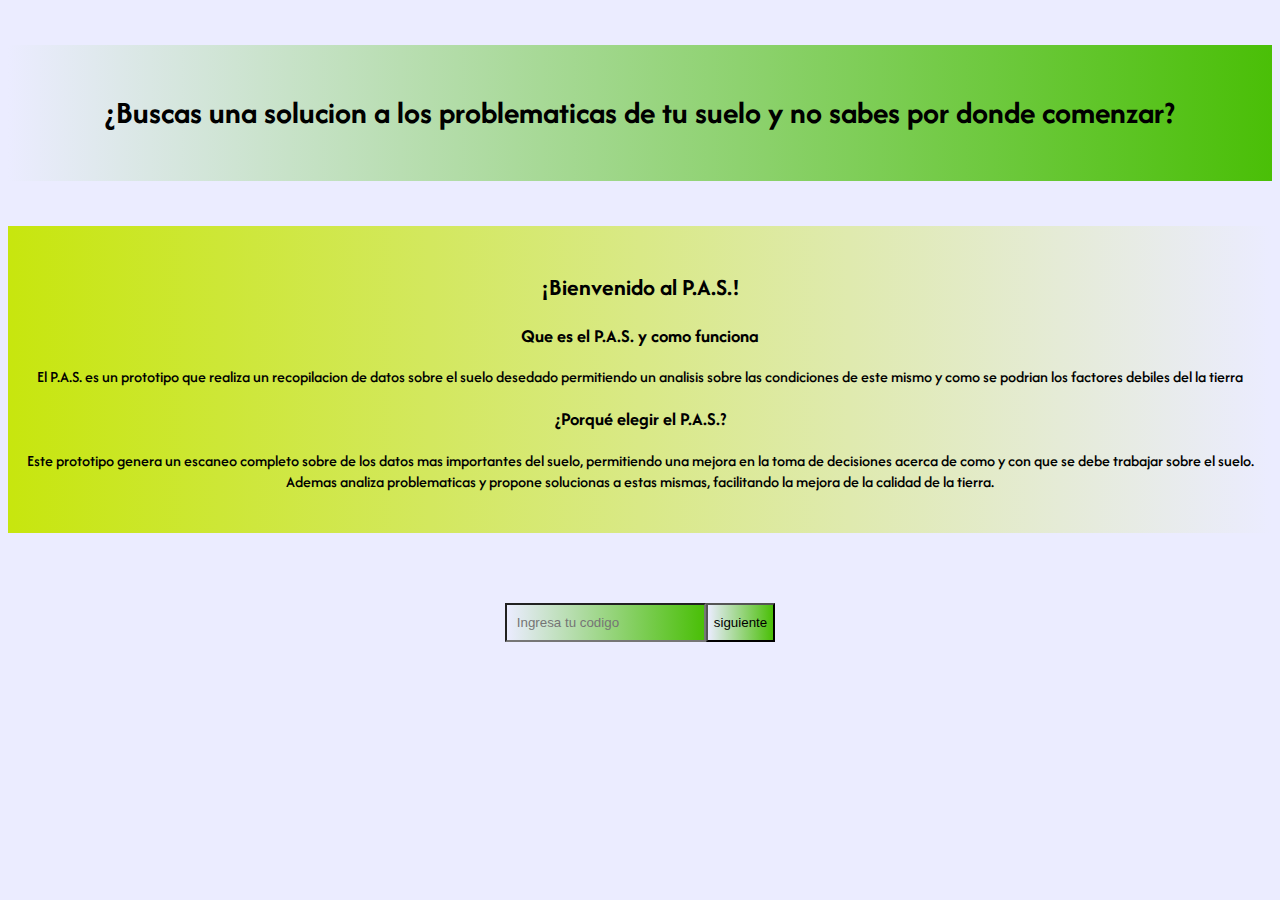
<file: index.html>
<!DOCTYPE html>
<html lang="es">

<head>
    <meta charset="UTF-8">
    <meta name="viewport" content="width=device-width, initial-scale=1.0">
    <title>P.A.S.</title>
    <link rel="stylesheet" href="style.css">
    <link rel="preconnect" href="https://fonts.googleapis.com">
    <link rel="preconnect" href="https://fonts.gstatic.com" crossorigin>
    <link href="https://fonts.googleapis.com/css2?family=Afacad+Flux:wght@500..1000&display=swap" rel="stylesheet">
</head>

<body>
    <div>
        <h1>¿Buscas una solucion a los problematicas de tu suelo y no sabes por donde comenzar?</h1>
    </div>
    <div class="contenido">
        <h2>¡Bienvenido al P.A.S.!</h2>
        <h3>Que es el P.A.S. y como funciona</h3>
        <p>
            El P.A.S. es un prototipo que realiza un recopilacion de datos sobre el suelo desedado
            permitiendo un analisis sobre las condiciones de este mismo y como se podrian los
            factores debiles del la tierra
        </p>
        <h3>¿Porqué elegir el P.A.S.?</h3>
        <p>
            Este prototipo genera un escaneo completo sobre de los datos mas importantes del suelo, permitiendo una
            mejora en la toma de decisiones acerca de como y con que se debe trabajar sobre el suelo. Ademas analiza
            problematicas y propone solucionas a estas mismas, facilitando la mejora de la calidad de la tierra.
        </p>
    </div>
    <div class="flex">
        <input type="text" id="userInput" placeholder="Ingresa tu codigo" autocomplete="off" />
        <button id="redirectButton">siguiente</button>
    </div>
    <span id="error" style="display:none;">El código no es válido</span>

    <script>
        document.getElementById("redirectButton").onclick = function () {
            let inputValue = document.getElementById("userInput").value.toUpperCase();

            if (inputValue === 'FF0000') {
                window.location.pathname = "/Elementos/Pagina1.html";
            } else if (inputValue === 'CC3300') {
                window.location.pathname = "/Elementos/Pagina2.html";
            } else if (inputValue === '996600') {
                window.location.pathname = "/Elementos/Pagina3.html";
            } else if (inputValue === '669900') {
                window.location.pathname = "/Elementos/Pagina4.html";
            } else if (inputValue === '33CC00') {
                window.location.pathname = "/Elementos/Pagina5.html";
            } else if (inputValue === '00FF00') {
                window.location.pathname = "/Elementos/Pagina6.html";
            } else {
                document.getElementById("error").style.display = "block";
            }
        };
    </script>
</body>

</html>
</file>
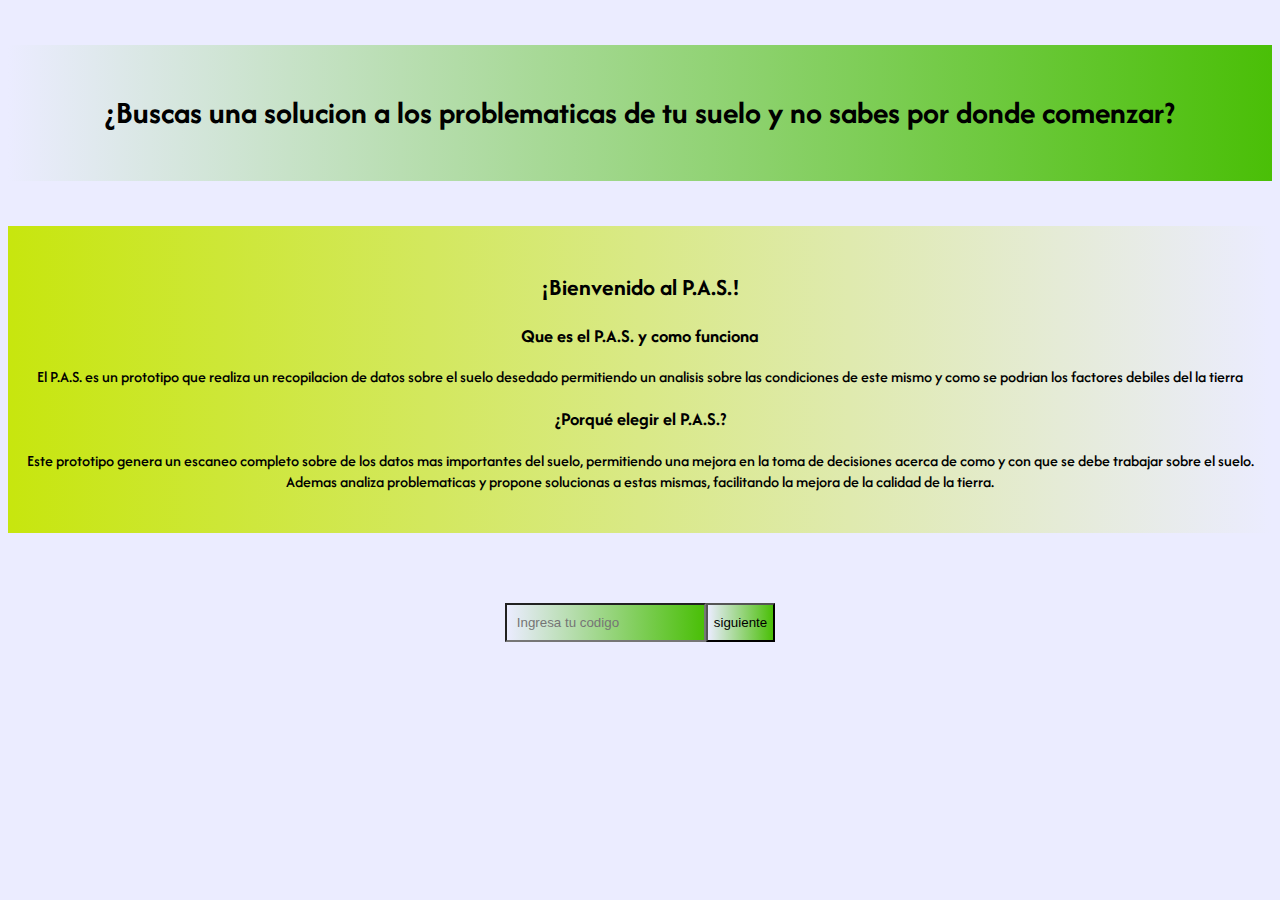
<file: htjv.html>
<!DOCTYPE html>
<html lang="es">

<head>
    <meta charset="UTF-8">
    <meta name="viewport" content="width=device-width, initial-scale=1.0">
    <title>P.A.S.</title>
    <link rel="stylesheet" href="style.css">
    <link rel="preconnect" href="https://fonts.googleapis.com">
    <link rel="preconnect" href="https://fonts.gstatic.com" crossorigin>
    <link href="https://fonts.googleapis.com/css2?family=Afacad+Flux:wght@500..1000&display=swap" rel="stylesheet">
</head>

<body>
    <div>
        <h1>¿Buscas una solucion a los problematicas de tu suelo y no sabes por donde comenzar?</h1>
    </div>
    <div class="contenido">
        <h2>¡Bienvenido al P.A.S.!</h2>
        <h3>Que es el P.A.S. y como funciona</h3>
        <p>
            El P.A.S. es un prototipo que realiza un recopilacion de datos sobre el suelo desedado
            permitiendo un analisis sobre las condiciones de este mismo y como se podrian los
            factores debiles del la tierra
        </p>
        <h3>¿Porqué elegir el P.A.S.?</h3>
        <p>
            Este prototipo genera un escaneo completo sobre de los datos mas importantes del suelo, permitiendo una
            mejora en la toma de decisiones acerca de como y con que se debe trabajar sobre el suelo. Ademas analiza
            problematicas y propone solucionas a estas mismas, facilitando la mejora de la calidad de la tierra.
        </p>
    </div>
    <div class="flex">
        <input type="text" id="userInput" placeholder="Ingresa tu codigo" autocomplete="off" />
        <button id="redirectButton">siguiente</button>
    </div>
    <span id="error" style="display:none;">El código no es válido</span>

    <script>
        document.getElementById("redirectButton").onclick = function () {
            let inputValue = document.getElementById("userInput").value.toUpperCase();

            if (inputValue === 'FF0000') {
                window.location.pathname = "/Elementos/Pagina1.html";
            } else if (inputValue === 'CC3300') {
                window.location.pathname = "/Elementos/Pagina2.html";
            } else if (inputValue === '996600') {
                window.location.pathname = "/Elementos/Pagina3.html";
            } else if (inputValue === '669900') {
                window.location.pathname = "/Elementos/Pagina4.html";
            } else if (inputValue === '33CC00') {
                window.location.pathname = "/Elementos/Pagina5.html";
            } else if (inputValue === '00FF00') {
                window.location.pathname = "/Elementos/Pagina6.html";
            } else {
                document.getElementById("error").style.display = "block";
            }
        };
    </script>
</body>

</html>
</file>
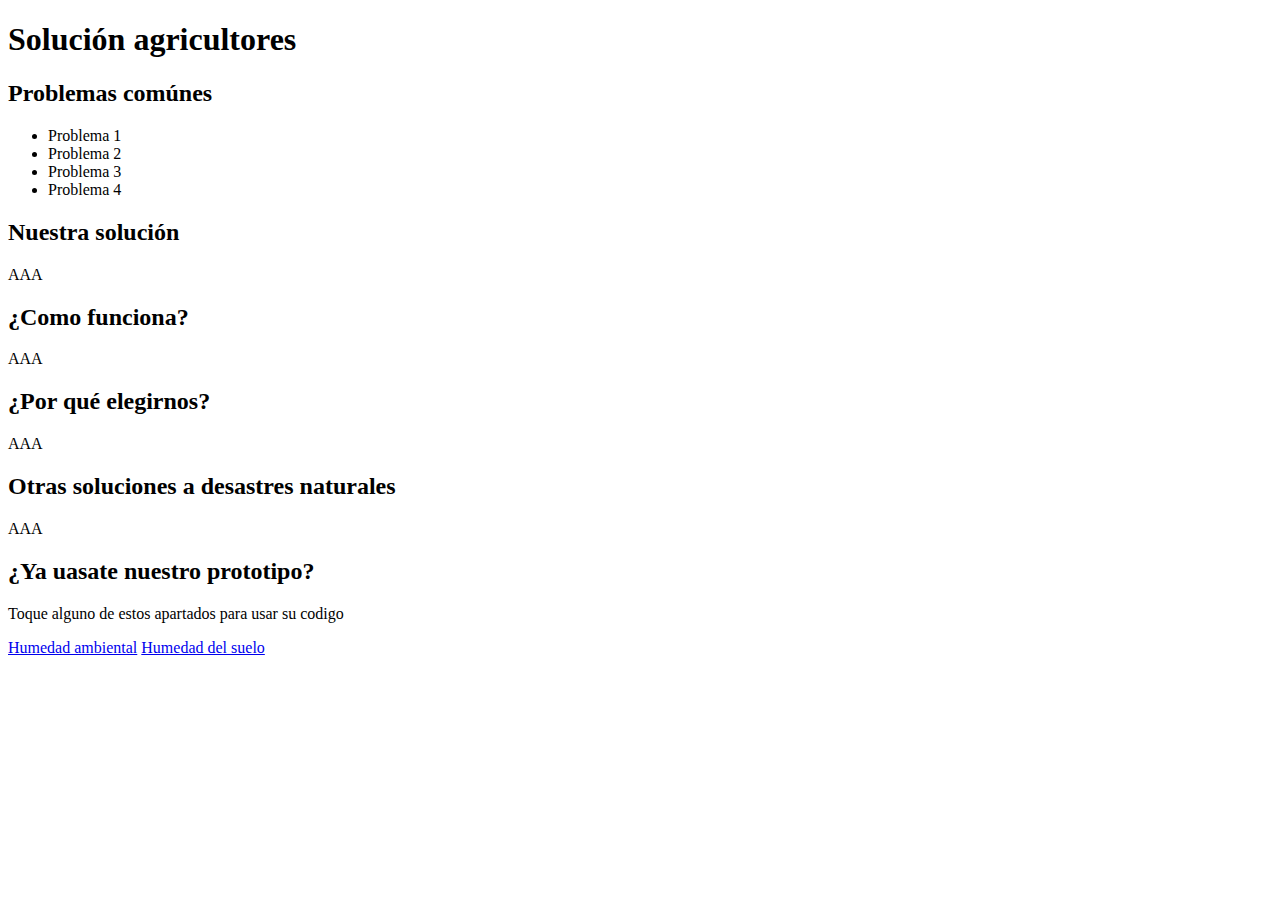
<file: principal.html>
<!DOCTYPE html>
<html>

    <head>
        <title> Nombre del prototipo</title>
    </head>

    <body>
        <h1> Solución agricultores</h1>
        <h2>Problemas comúnes</h2>
        <ul>
            <li>Problema 1</li>
            <li>Problema 2</li>
            <li>Problema 3</li>
            <li>Problema 4</li>
        </ul>
        <h2>Nuestra solución</h2>
        <p>AAA</p>
        <h2>¿Como funciona?</h2>
        <p>AAA</p>
        <h2>¿Por qué elegirnos?</h2>
        <p>AAA</p>
        <h2>Otras soluciones a desastres naturales</h2>
        <p>AAA</p>
        <h2>¿Ya uasate nuestro prototipo?</h2>
        <p>Toque alguno de estos apartados para usar su codigo</p>
        <a href="Elementos/Humedad_Ambiental.html" target="_blank">Humedad ambiental</a>
        <a href="Elementos/Humedad_Suelo.html" target="_blank">Humedad del suelo</a>
    </body>

</html>
</file>
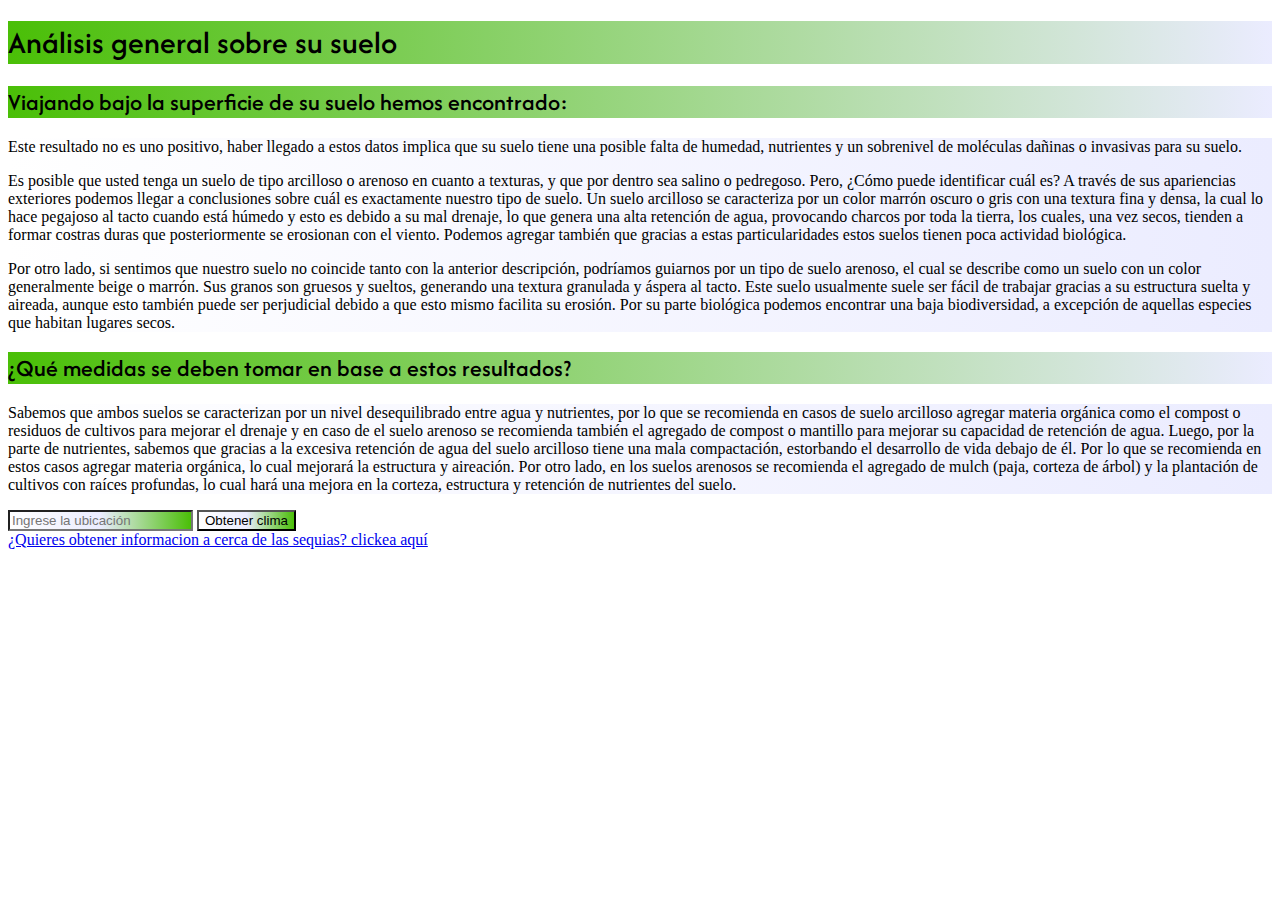
<file: Elementos/Pagina1.html>
<!DOCTYPE html>
<html lang="es">
<head>
    <title>Rojo</title>
    <link rel="stylesheet" href="styleExtra.css">
    <link rel="preconnect" href="https://fonts.googleapis.com">
    <link rel="preconnect" href="https://fonts.gstatic.com" crossorigin>
    <link href="https://fonts.googleapis.com/css2?family=Afacad+Flux:wght@500..1000&display=swap" rel="stylesheet">
    <meta charset="UTF-8">
    <meta name="viewport" content="width=device-width, initial-scale=1.0">
</head>
<body>
    <h1> Análisis general sobre su suelo</h1>
    <h2>Viajando bajo la superficie de su suelo hemos encontrado:</h2>
    <div>
    <p>
        Este resultado no es uno positivo, haber llegado a estos datos implica que su suelo tiene 
        una posible falta de humedad, nutrientes y un sobrenivel de moléculas dañinas o invasivas 
        para su suelo.
    </p>
    <p>
        Es posible que usted tenga un suelo de tipo arcilloso o arenoso en cuanto a texturas, y que por dentro sea
        salino o pedregoso. Pero, ¿Cómo puede identificar cuál es? A través de sus apariencias exteriores podemos
        llegar a conclusiones sobre cuál es exactamente nuestro tipo de suelo. Un suelo arcilloso se caracteriza por un
        color marrón oscuro o gris con una textura fina y densa, la cual lo hace pegajoso al tacto cuando está húmedo y 
        esto es debido a su mal drenaje, lo que genera una alta retención de agua, provocando charcos por toda la tierra,
        los cuales, una vez secos, tienden a formar costras duras que posteriormente se erosionan con el viento. Podemos agregar
        también que gracias a estas particularidades estos suelos tienen poca actividad biológica.
    </p>
    <p>
        Por otro lado, si sentimos que nuestro suelo no coincide tanto con la anterior descripción, podríamos guiarnos por un 
        tipo de suelo arenoso, el cual se describe como un suelo con un color generalmente beige o marrón. Sus granos son gruesos
        y sueltos, generando una textura granulada y áspera al tacto. Este suelo usualmente suele ser fácil de trabajar gracias a su
        estructura suelta y aireada, aunque esto también puede ser perjudicial debido a que esto mismo facilita su erosión. Por su parte 
        biológica podemos encontrar una baja biodiversidad, a excepción de aquellas especies que habitan lugares secos.
    </p>
</div>
    <h2>¿Qué medidas se deben tomar en base a estos resultados?</h2>
    <div>
    <p>
        Sabemos que ambos suelos se caracterizan por un nivel desequilibrado entre agua y nutrientes, por lo que se recomienda en casos
        de suelo arcilloso agregar materia orgánica como el compost o residuos de cultivos para mejorar el drenaje y en caso de el suelo
        arenoso se recomienda también el agregado de compost o mantillo para mejorar su capacidad de retención de agua. Luego, por la parte
        de nutrientes, sabemos que gracias a la excesiva retención de agua del suelo arcilloso tiene una mala compactación, estorbando
        el desarrollo de vida debajo de él. Por lo que se recomienda en estos casos agregar materia orgánica, lo cual mejorará la 
        estructura y aireación. Por otro lado, en los suelos arenosos se recomienda el agregado de mulch (paja, corteza de árbol) y la 
        plantación de cultivos con raíces profundas, lo cual hará una mejora en la corteza, estructura y retención de nutrientes del suelo.
    </p>
</div>
    
    <input type="text" id="location" placeholder="Ingrese la ubicación">
    <button id="getWeatherButton">Obtener clima</button>
    <div id="weatherData"></div>
  

    <script>
        const apiKey = '7184453f368fc17b34c84c46e7d248ab'; 

        document.getElementById("getWeatherButton").onclick = function() {
            const location = document.getElementById("location").value;
            const apiUrl = `https://api.openweathermap.org/data/2.5/weather?q=${location}&appid=${apiKey}&lang=es&units=metric`;

            fetch(apiUrl)
               .then(response => {
                   if (!response.ok) {
                       throw new Error('No se pudo obtener el clima para esa ubicación.');
                   }
                   return response.json();
              })
              .then(data => {
                  displayWeather(data);
              })
              .catch(error => {
                  document.getElementById("weatherData").innerHTML = `<p>${error.message}</p>`;
              });
        };

        function displayWeather(data) {
            const { name, main, weather } = data;
            const weatherDescription = weather[0].description;
            const temperature = main.temp;

            document.getElementById("weatherData").innerHTML = `
                <h2>Clima en ${name}</h2>
                <p>Temperatura: ${temperature}°C</p>
                <p>Descripción: ${weatherDescription}</p>
            `;
        }
    </script>

    <a href ="https://colab.research.google.com/drive/1kXOTrD8rlN5qFE0YZnff98Xqu2rCkd_s#scrollTo=iJxGeZvY78FJ">¿Quieres obtener informacion a cerca de las sequias? <span>clickea aquí</span></a>

</body>
</html>
</file>
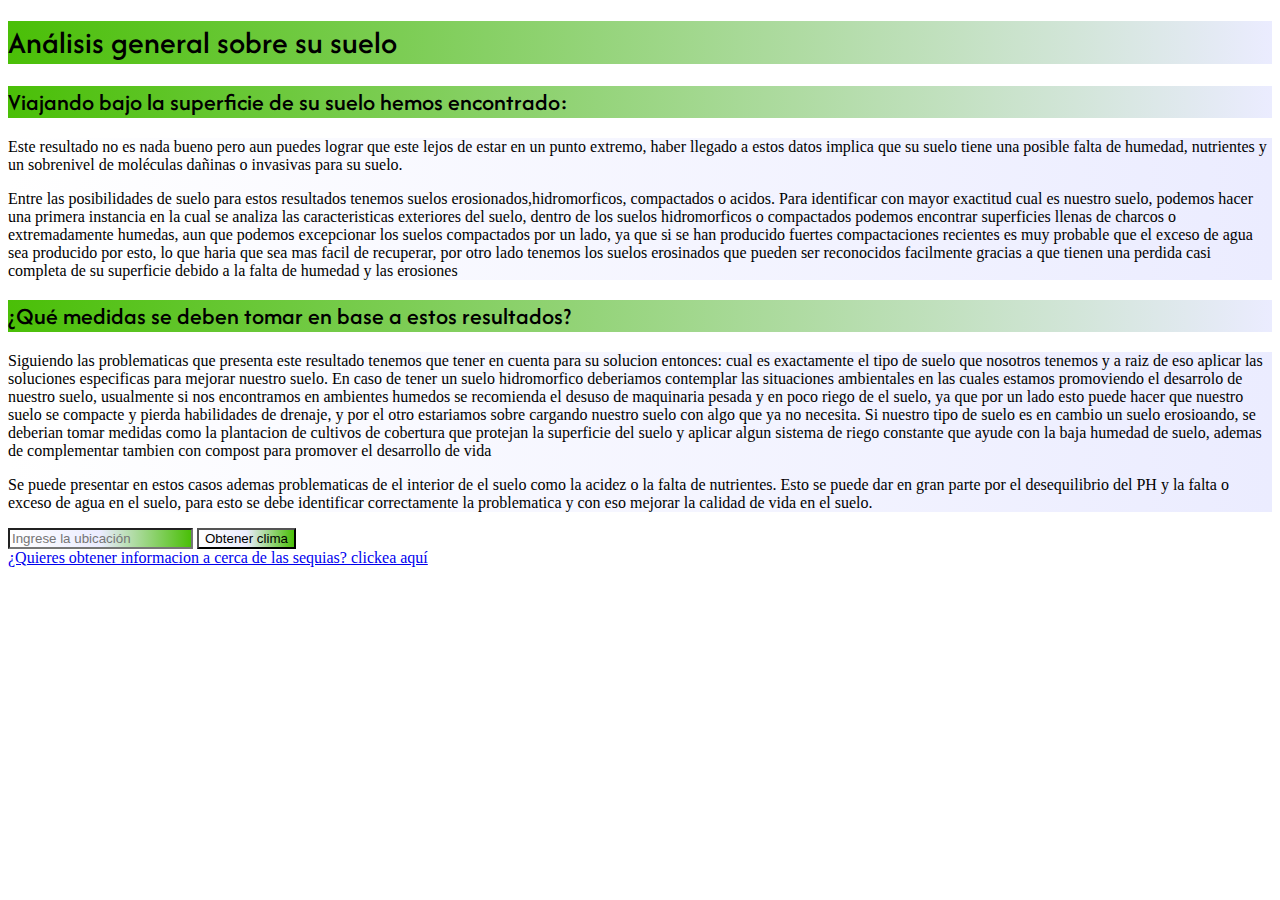
<file: Elementos/Pagina2.html>
<!DOCTYPE html>
<html lang="es">
<head>
    <title>Narojo</title>
    <link rel="stylesheet" href="styleExtra.css">
    <link rel="preconnect" href="https://fonts.googleapis.com">
    <link rel="preconnect" href="https://fonts.gstatic.com" crossorigin>
    <link href="https://fonts.googleapis.com/css2?family=Afacad+Flux:wght@500..1000&display=swap" rel="stylesheet">
    <meta charset="UTF-8">
    <meta name="viewport" content="width=device-width, initial-scale=1.0">
</head>
<body>
    <h1> Análisis general sobre su suelo</h1>
    <h2>Viajando bajo la superficie de su suelo hemos encontrado:</h2>
    <div>
    <p>
        Este resultado no es nada bueno pero aun puedes lograr que este lejos de estar en un punto extremo,
        haber llegado a estos datos implica que su suelo tiene una posible falta de humedad, nutrientes y un 
        sobrenivel de moléculas dañinas o invasivas para su suelo.
    </p>
    <p>
        Entre las posibilidades de suelo para estos resultados tenemos suelos erosionados,hidromorficos, compactados
        o acidos. Para identificar con mayor exactitud cual es nuestro suelo, podemos hacer una primera instancia en 
        la cual se analiza las caracteristicas exteriores del suelo, dentro de los suelos hidromorficos o compactados
        podemos encontrar superficies llenas de charcos o extremadamente humedas, aun que podemos excepcionar  los suelos
        compactados por un lado, ya que si se han producido fuertes compactaciones recientes es muy probable que el exceso de
        agua sea producido por esto, lo que haria que sea mas facil de recuperar, por otro lado tenemos los suelos erosinados
        que pueden ser reconocidos facilmente gracias a que tienen una perdida casi completa de su superficie debido a la falta 
        de humedad y las erosiones 
    </p>
    </div>
    <h2>¿Qué medidas se deben tomar en base a estos resultados?</h2>
    <div>   
    <p>
        Siguiendo las problematicas que presenta este resultado tenemos que tener en cuenta para su solucion entonces:
        cual es exactamente el tipo de suelo que nosotros tenemos y a raiz de eso aplicar las soluciones especificas para mejorar
        nuestro suelo. En caso de tener un suelo hidromorfico deberiamos contemplar las situaciones ambientales en las cuales 
        estamos promoviendo el desarrolo de nuestro suelo, usualmente si nos encontramos en ambientes humedos se recomienda el 
        desuso de maquinaria pesada y en poco riego de el suelo, ya que por un lado esto puede hacer que nuestro suelo se compacte 
        y pierda habilidades de drenaje, y por el otro estariamos sobre cargando nuestro suelo con algo que ya no necesita. Si nuestro tipo
        de suelo es en cambio un suelo erosioando, se deberian tomar medidas como la plantacion de cultivos de cobertura que protejan
        la superficie del suelo y aplicar algun sistema de riego constante que ayude con la baja humedad de suelo, ademas de complementar
        tambien con compost para promover el desarrollo de vida    
    </p>
    <p>
        Se puede presentar en estos casos ademas problematicas de el interior de el suelo como la acidez o la falta de nutrientes.
        Esto se puede dar en gran parte por el desequilibrio del PH y la falta o exceso de agua en el suelo, para esto se debe identificar
        correctamente la problematica y con eso mejorar la calidad de vida en el suelo.
    </p>
</div>
    <input type="text" id="location" placeholder="Ingrese la ubicación">
    <button id="getWeatherButton">Obtener clima</button>
    <div id="weatherData"></div>

    <script>
        const apiKey = '7184453f368fc17b34c84c46e7d248ab'; 

        document.getElementById("getWeatherButton").onclick = function() {
            const location = document.getElementById("location").value;
            const apiUrl = `https://api.openweathermap.org/data/2.5/weather?q=${location}&appid=${apiKey}&lang=es&units=metric`;

            fetch(apiUrl)
               .then(response => {
                   if (!response.ok) {
                       throw new Error('No se pudo obtener el clima para esa ubicación.');
                   }
                   return response.json();
              })
              .then(data => {
                  displayWeather(data);
              })
              .catch(error => {
                  document.getElementById("weatherData").innerHTML = `<p>${error.message}</p>`;
              });
        };

        function displayWeather(data) {
            const { name, main, weather } = data;
            const weatherDescription = weather[0].description;
            const temperature = main.temp;

            document.getElementById("weatherData").innerHTML = `
                <h2>Clima en ${name}</h2>
                <p>Temperatura: ${temperature}°C</p>
                <p>Descripción: ${weatherDescription}</p>
            `;
        }
    </script>
    <a href ="https://colab.research.google.com/drive/1kXOTrD8rlN5qFE0YZnff98Xqu2rCkd_s#scrollTo=iJxGeZvY78FJ">¿Quieres obtener informacion a cerca de las sequias? <span>clickea aquí</span></a>
</body>
</html>
</file>
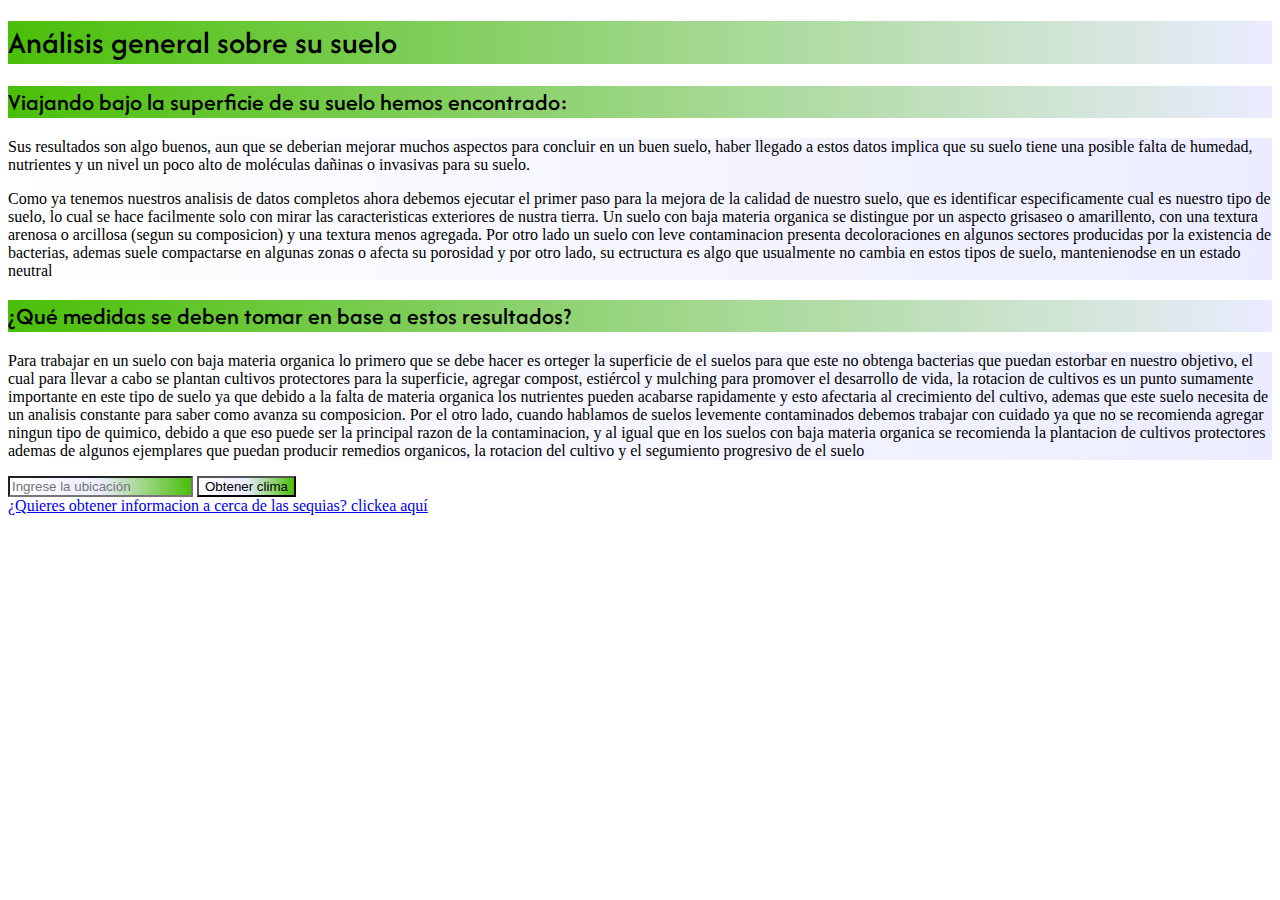
<file: Elementos/Pagina3.html>
<!DOCTYPE html>
<html lang="es">
<head>
    <title>Naramarillo</title>
    <link rel="stylesheet" href="styleExtra.css">
    <link rel="preconnect" href="https://fonts.googleapis.com">
    <link rel="preconnect" href="https://fonts.gstatic.com" crossorigin>
    <link href="https://fonts.googleapis.com/css2?family=Afacad+Flux:wght@500..1000&display=swap" rel="stylesheet">
    <meta charset="UTF-8">
    <meta name="viewport" content="width=device-width, initial-scale=1.0">
</head>
<body>
    <h1> Análisis general sobre su suelo</h1>
    <h2>Viajando bajo la superficie de su suelo hemos encontrado:</h2>
   <div>
    <p>
        Sus resultados son algo buenos, aun que se deberian mejorar muchos aspectos para concluir en un buen suelo,
        haber llegado a estos datos implica que su suelo tiene una posible falta de humedad, nutrientes y un nivel 
        un poco alto de moléculas dañinas o invasivas para su suelo.
    </p>
    <p>
        Como ya tenemos nuestros analisis de datos completos ahora debemos ejecutar el primer paso para la mejora de la
        calidad de nuestro suelo, que es identificar especificamente cual es nuestro tipo de suelo, lo cual se hace facilmente
        solo con mirar las caracteristicas exteriores de nustra tierra. Un suelo con baja materia organica se distingue por
        un aspecto grisaseo o amarillento, con una textura arenosa o arcillosa (segun su composicion) y una textura menos agregada.
        Por otro lado un suelo con leve contaminacion presenta decoloraciones en algunos sectores producidas por la existencia de 
        bacterias, ademas suele compactarse en algunas zonas o afecta su porosidad y por otro lado, su ectructura es algo que usualmente
        no cambia en estos tipos de suelo, mantenienodse en un estado neutral

    </p>
</div>
    <h2>¿Qué medidas se deben tomar en base a estos resultados?</h2>
    <div>
    <p>
        Para trabajar en un suelo con baja materia organica lo primero que se debe hacer es orteger la superficie de el 
        suelos para que este no obtenga bacterias que puedan estorbar en nuestro objetivo, el cual para llevar a cabo se plantan
        cultivos protectores para la superficie, agregar compost, estiércol y mulching para promover el desarrollo de vida,
        la rotacion de cultivos es un punto sumamente importante en este tipo de suelo ya que debido a la falta de materia organica
        los nutrientes pueden acabarse rapidamente y esto afectaria al crecimiento del cultivo, ademas que este suelo necesita de un 
        analisis constante para saber como avanza su composicion. Por el otro lado, cuando hablamos de suelos levemente contaminados
        debemos trabajar con cuidado ya que no se recomienda agregar ningun tipo de quimico, debido a que eso puede ser la principal 
        razon de la contaminacion, y al igual que en los suelos con baja materia organica se recomienda la plantacion de cultivos 
        protectores ademas de algunos ejemplares que puedan producir remedios organicos, la rotacion del cultivo y el segumiento
        progresivo de el suelo
    </p>
    </div>

    <input type="text" id="location" placeholder="Ingrese la ubicación">
    <button id="getWeatherButton">Obtener clima</button>
    <div id="weatherData"></div>

    <script>
        const apiKey = '7184453f368fc17b34c84c46e7d248ab'; 

        document.getElementById("getWeatherButton").onclick = function() {
            const location = document.getElementById("location").value;
            const apiUrl = `https://api.openweathermap.org/data/2.5/weather?q=${location}&appid=${apiKey}&lang=es&units=metric`;

            fetch(apiUrl)
               .then(response => {
                   if (!response.ok) {
                       throw new Error('No se pudo obtener el clima para esa ubicación.');
                   }
                   return response.json();
              })
              .then(data => {
                  displayWeather(data);
              })
              .catch(error => {
                  document.getElementById("weatherData").innerHTML = `<p>${error.message}</p>`;
              });
        };

        function displayWeather(data) {
            const { name, main, weather } = data;
            const weatherDescription = weather[0].description;
            const temperature = main.temp;

            document.getElementById("weatherData").innerHTML = `
                <h2>Clima en ${name}</h2>
                <p>Temperatura: ${temperature}°C</p>
                <p>Descripción: ${weatherDescription}</p>
            `;
        }
    </script>
    <a href ="https://colab.research.google.com/drive/1kXOTrD8rlN5qFE0YZnff98Xqu2rCkd_s#scrollTo=iJxGeZvY78FJ">¿Quieres obtener informacion a cerca de las sequias? <span>clickea aquí</span></a>
</body>
</html>
</file>
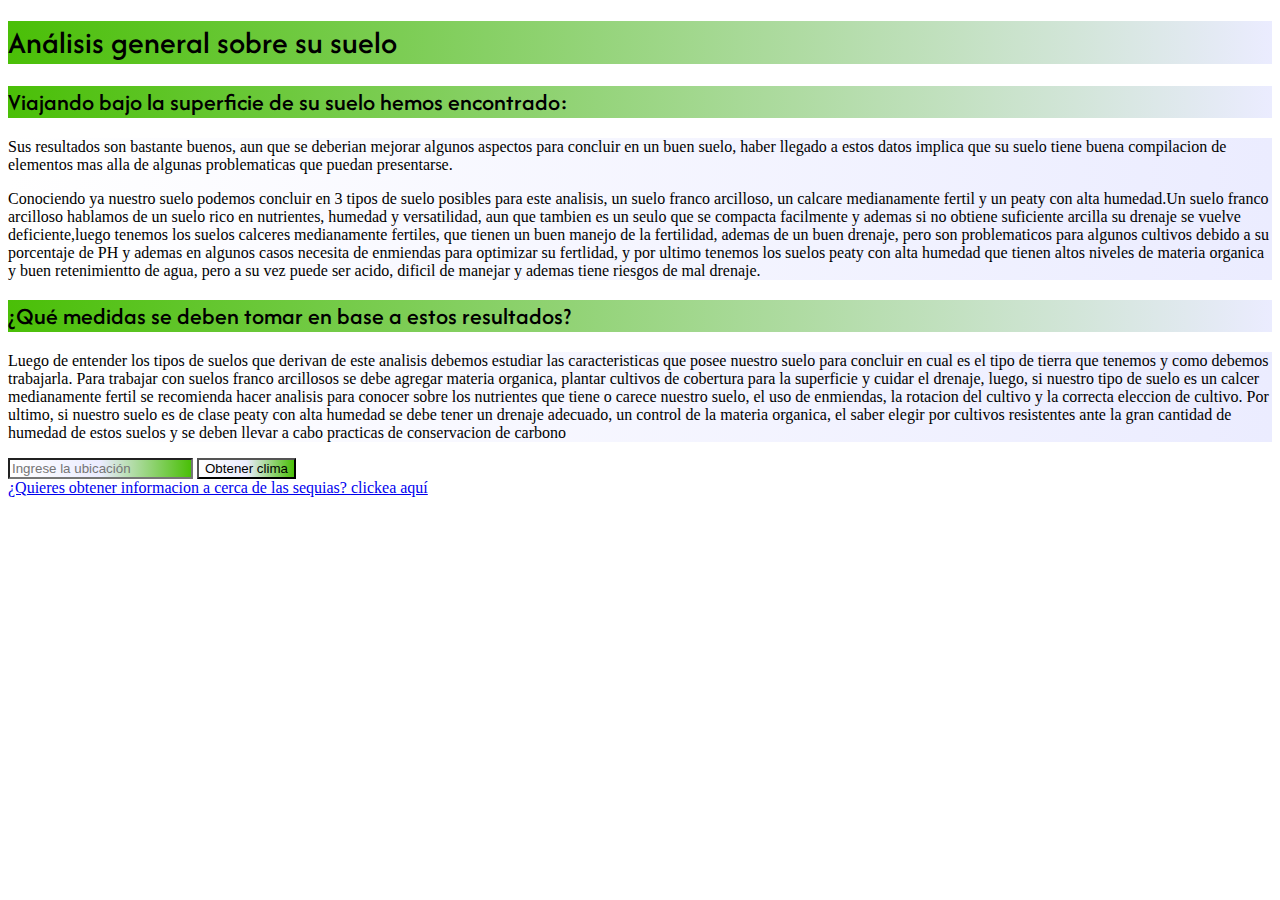
<file: Elementos/Pagina4.html>
<!DOCTYPE html>
<html lang="es">
<head>
    <title>Amarillo</title>
    <link rel="stylesheet" href="styleExtra.css">
    <link rel="preconnect" href="https://fonts.googleapis.com">
    <link rel="preconnect" href="https://fonts.gstatic.com" crossorigin>
    <link href="https://fonts.googleapis.com/css2?family=Afacad+Flux:wght@500..1000&display=swap" rel="stylesheet">
    <meta charset="UTF-8">
    <meta name="viewport" content="width=device-width, initial-scale=1.0">
</head>
<body>
    <h1> Análisis general sobre su suelo</h1>
    <h2>Viajando bajo la superficie de su suelo hemos encontrado:</h2>
   <div>
    <p>
        Sus resultados son bastante buenos, aun que se deberian mejorar algunos aspectos para concluir en un buen suelo,
        haber llegado a estos datos implica que su suelo tiene buena compilacion de elementos mas alla de algunas problematicas
        que puedan presentarse.
    </p>
    <p>
        Conociendo ya nuestro suelo podemos concluir en 3 tipos de suelo posibles para este analisis, un suelo franco arcilloso,
        un calcare medianamente fertil y un peaty con alta humedad.Un suelo franco arcilloso hablamos de un suelo rico en nutrientes,
        humedad y versatilidad, aun que tambien es un seulo que se compacta facilmente y ademas si no obtiene suficiente arcilla 
        su drenaje se vuelve deficiente,luego tenemos los suelos calceres medianamente fertiles, que tienen un buen manejo de la 
        fertilidad, ademas de un buen drenaje, pero son problematicos para algunos cultivos debido a su porcentaje de PH y ademas 
        en algunos casos necesita de enmiendas para optimizar su fertlidad, y por ultimo tenemos los suelos peaty con alta humedad
        que tienen altos niveles de materia organica y buen retenimientto de agua, pero a su vez puede ser acido, dificil de manejar
        y ademas tiene riesgos de mal drenaje.
    </p>
</div>
    <h2>¿Qué medidas se deben tomar en base a estos resultados?</h2>
    <div>
    <p>
        Luego de entender los tipos de suelos que derivan de este analisis debemos estudiar las caracteristicas que posee nuestro 
        suelo para concluir en cual es el tipo de tierra que tenemos y como debemos trabajarla. Para trabajar con suelos franco
        arcillosos se debe agregar materia organica, plantar cultivos de cobertura para la superficie y cuidar el drenaje, luego, 
        si nuestro tipo de suelo es un calcer medianamente fertil se recomienda hacer analisis para conocer sobre los nutrientes
        que tiene o carece nuestro suelo, el uso de enmiendas, la rotacion del cultivo y la correcta eleccion de cultivo. Por ultimo,
        si nuestro suelo es de clase peaty con alta humedad se debe tener un drenaje adecuado, un control de la materia organica, el 
        saber elegir por cultivos resistentes ante la gran cantidad de humedad de estos suelos y se deben llevar a cabo practicas
        de conservacion de carbono
    </p>
</div>

    
    <input type="text" id="location" placeholder="Ingrese la ubicación">
    <button id="getWeatherButton">Obtener clima</button>
    <div id="weatherData"></div>

    <script>
        const apiKey = '7184453f368fc17b34c84c46e7d248ab'; 

        document.getElementById("getWeatherButton").onclick = function() {
            const location = document.getElementById("location").value;
            const apiUrl = `https://api.openweathermap.org/data/2.5/weather?q=${location}&appid=${apiKey}&lang=es&units=metric`;

            fetch(apiUrl)
               .then(response => {
                   if (!response.ok) {
                       throw new Error('No se pudo obtener el clima para esa ubicación.');
                   }
                   return response.json();
              })
              .then(data => {
                  displayWeather(data);
              })
              .catch(error => {
                  document.getElementById("weatherData").innerHTML = `<p>${error.message}</p>`;
              });
        };

        function displayWeather(data) {
            const { name, main, weather } = data;
            const weatherDescription = weather[0].description;
            const temperature = main.temp;

            document.getElementById("weatherData").innerHTML = `
                <h2>Clima en ${name}</h2>
                <p>Temperatura: ${temperature}°C</p>
                <p>Descripción: ${weatherDescription}</p>
            `;
        }
    </script>
    <a href ="https://colab.research.google.com/drive/1kXOTrD8rlN5qFE0YZnff98Xqu2rCkd_s#scrollTo=iJxGeZvY78FJ">¿Quieres obtener informacion a cerca de las sequias? <span>clickea aquí</span></a>
</body>
</html>
</file>
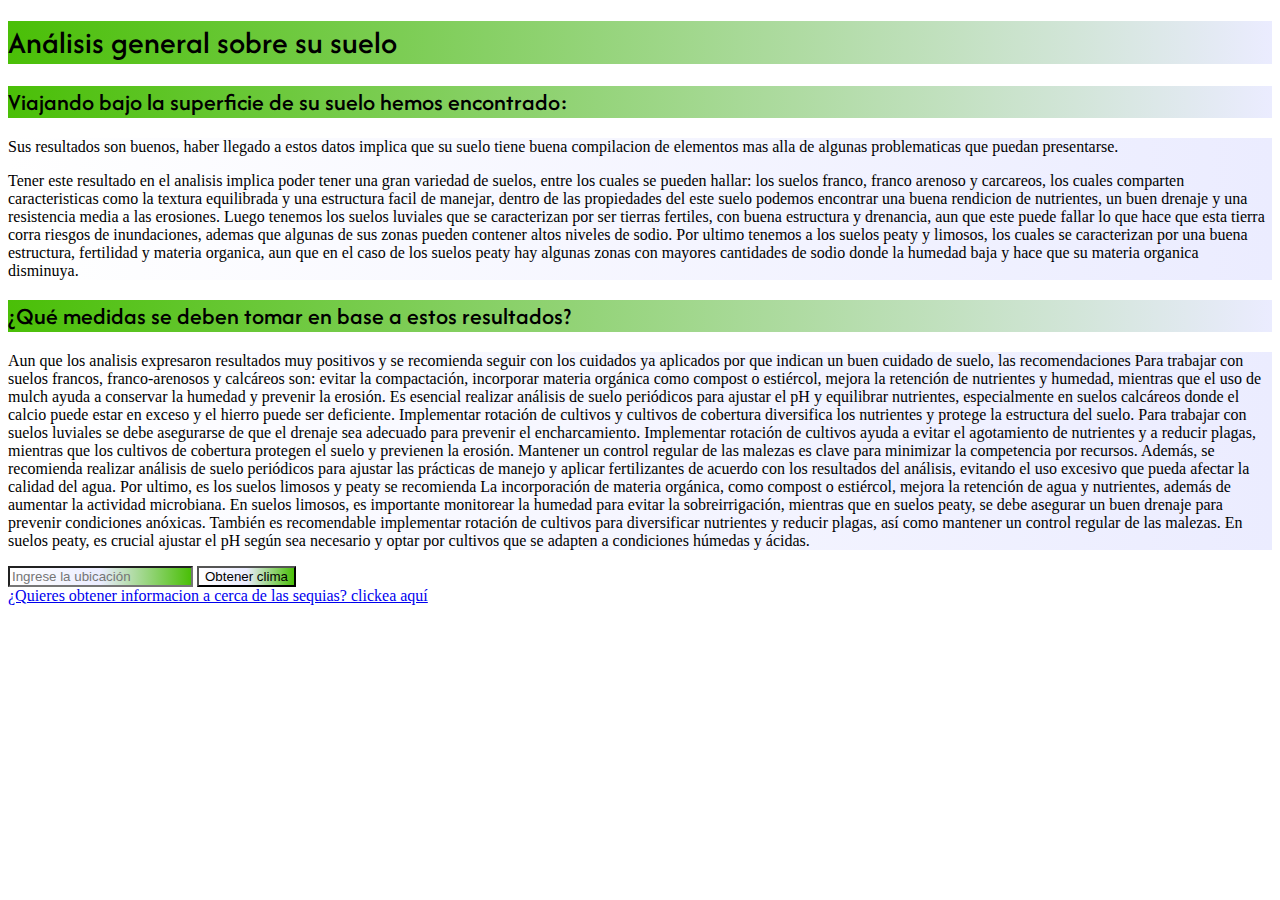
<file: Elementos/Pagina5.html>
<!DOCTYPE html>
<html lang="es">
<head>
    <title>Amariverde</title>
    <link rel="stylesheet" href="styleExtra.css">
    <link rel="preconnect" href="https://fonts.googleapis.com">
    <link rel="preconnect" href="https://fonts.gstatic.com" crossorigin>
    <link href="https://fonts.googleapis.com/css2?family=Afacad+Flux:wght@500..1000&display=swap" rel="stylesheet">
    <meta charset="UTF-8">
    <meta name="viewport" content="width=device-width, initial-scale=1.0">
</head>
<body>
    <h1> Análisis general sobre su suelo</h1>
    <h2>Viajando bajo la superficie de su suelo hemos encontrado:</h2>
    <div>
    <p>
        Sus resultados son buenos, haber llegado a estos datos implica que su suelo tiene buena compilacion de elementos
        mas alla de algunas problematicas que puedan presentarse.
    </p>
    <p>
        Tener este resultado en el analisis implica poder tener una gran variedad de suelos, entre los cuales se pueden hallar:
        los suelos franco, franco arenoso y carcareos, los cuales comparten caracteristicas como la textura equilibrada y una 
        estructura facil de manejar, dentro de las propiedades del este suelo podemos encontrar una buena rendicion de nutrientes,
        un buen drenaje y una resistencia media a las erosiones. Luego tenemos los suelos luviales que se caracterizan por ser 
        tierras fertiles, con buena estructura y drenancia, aun que este puede fallar lo que hace que esta tierra corra riesgos de 
        inundaciones, ademas que algunas de sus zonas pueden contener altos niveles de sodio. Por ultimo tenemos a los suelos peaty
        y limosos, los cuales se caracterizan por una buena estructura, fertilidad y materia organica, aun que en el caso de los
        suelos peaty hay algunas zonas con mayores cantidades de sodio donde la humedad baja y hace que su materia organica disminuya.
    </p>
</div>
    <h2>¿Qué medidas se deben tomar en base a estos resultados?</h2>
   <div>
    <p>
        Aun que los analisis expresaron resultados muy positivos y se recomienda seguir con los cuidados ya aplicados por que indican
        un buen cuidado de suelo, las recomendaciones Para trabajar con suelos francos, franco-arenosos y calcáreos son: evitar la compactación,
        incorporar materia orgánica como compost o estiércol, mejora la retención de nutrientes y humedad, mientras que el uso de mulch ayuda a 
        conservar la humedad y prevenir la erosión. Es esencial realizar análisis de suelo periódicos para ajustar el pH y equilibrar nutrientes,
        especialmente en suelos calcáreos donde el calcio puede estar en exceso y el hierro puede ser deficiente. Implementar rotación de cultivos y 
        cultivos de cobertura diversifica los nutrientes y protege la estructura del suelo. Para trabajar con suelos luviales se debe 
        asegurarse de que el drenaje sea adecuado para prevenir el encharcamiento. Implementar rotación de cultivos ayuda a evitar el agotamiento de
        nutrientes y a reducir plagas, mientras que los cultivos de cobertura protegen el suelo y previenen la erosión. Mantener un control regular de
        las malezas es clave para minimizar la competencia por recursos. Además, se recomienda realizar análisis de suelo periódicos para ajustar las 
        prácticas de manejo y aplicar fertilizantes de acuerdo con los resultados del análisis, evitando el uso excesivo que pueda afectar la calidad del agua.
        Por ultimo, es los suelos limosos y peaty se recomienda La incorporación de materia orgánica, como compost o estiércol, mejora la retención de agua y nutrientes,
        además de aumentar la actividad microbiana. En suelos limosos, es importante monitorear la humedad para evitar la sobreirrigación, mientras que en suelos peaty, 
        se debe asegurar un buen drenaje para prevenir condiciones anóxicas. También es recomendable implementar rotación de cultivos para diversificar nutrientes y reducir 
        plagas, así como mantener un control regular de las malezas. En suelos peaty, es crucial ajustar el pH según sea necesario y optar por cultivos que se adapten a 
        condiciones húmedas y ácidas.
    </p>
</div>
    
    <input type="text" id="location" placeholder="Ingrese la ubicación">
    <button id="getWeatherButton">Obtener clima</button>
    <div id="weatherData"></div>

    <script>
        const apiKey = '7184453f368fc17b34c84c46e7d248ab'; 

        document.getElementById("getWeatherButton").onclick = function() {
            const location = document.getElementById("location").value;
            const apiUrl = `https://api.openweathermap.org/data/2.5/weather?q=${location}&appid=${apiKey}&lang=es&units=metric`;

            fetch(apiUrl)
               .then(response => {
                   if (!response.ok) {
                       throw new Error('No se pudo obtener el clima para esa ubicación.');
                   }
                   return response.json();
              })
              .then(data => {
                  displayWeather(data);
              })
              .catch(error => {
                  document.getElementById("weatherData").innerHTML = `<p>${error.message}</p>`;
              });
        };

        function displayWeather(data) {
            const { name, main, weather } = data;
            const weatherDescription = weather[0].description;
            const temperature = main.temp;

            document.getElementById("weatherData").innerHTML = `
                <h2>Clima en ${name}</h2>
                <p>Temperatura: ${temperature}°C</p>
                <p>Descripción: ${weatherDescription}</p>
            `;
        }
    </script>
    <a href ="https://colab.research.google.com/drive/1kXOTrD8rlN5qFE0YZnff98Xqu2rCkd_s#scrollTo=iJxGeZvY78FJ">¿Quieres obtener informacion a cerca de las sequias? <span>clickea aquí</span></a>
</body>
</html>
</file>
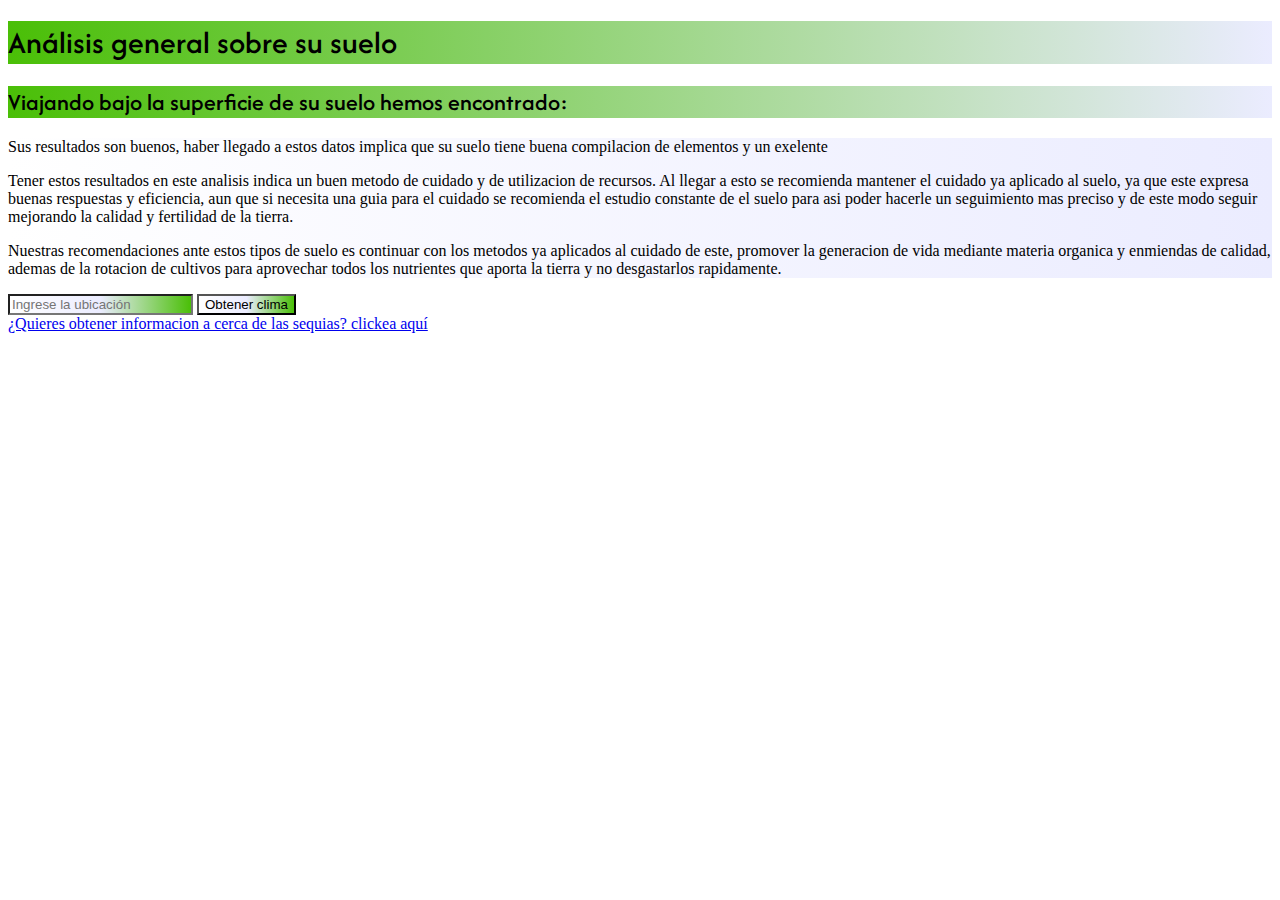
<file: Elementos/Pagina6.html>
<!DOCTYPE html>
<html lang="es">
<head>
    <title>Verde</title>
    <link rel="stylesheet" href="styleExtra.css">
    <link rel="preconnect" href="https://fonts.googleapis.com">
    <link rel="preconnect" href="https://fonts.gstatic.com" crossorigin>
    <link href="https://fonts.googleapis.com/css2?family=Afacad+Flux:wght@500..1000&display=swap" rel="stylesheet">
    <meta charset="UTF-8">
    <meta name="viewport" content="width=device-width, initial-scale=1.0">
    
</head>
<body>
    <h1> Análisis general sobre su suelo</h1>
    <h2>Viajando bajo la superficie de su suelo hemos encontrado:</h2>
    <div>
    <p>
        Sus resultados son buenos, haber llegado a estos datos implica que su suelo tiene buena compilacion de elementos
        y un exelente
    </p>
    <p>
        Tener estos resultados en este analisis indica un buen metodo de cuidado y de utilizacion de recursos. Al llegar a esto
        se recomienda mantener el cuidado ya aplicado al suelo, ya que este expresa buenas respuestas y eficiencia, aun que si 
        necesita una guia para el cuidado se recomienda el estudio constante de el suelo para asi poder hacerle un seguimiento mas
        preciso y de este modo seguir mejorando la calidad y fertilidad de la tierra.
    </p>
    <p>
        Nuestras recomendaciones ante estos tipos de suelo es continuar con los metodos ya aplicados al cuidado de este, 
        promover la generacion de vida mediante materia organica y enmiendas de calidad, ademas de la rotacion de cultivos
        para aprovechar todos los nutrientes que aporta la tierra y no desgastarlos rapidamente.
    </p>
</div>

    <input type="text" id="location" placeholder="Ingrese la ubicación">
    <button id="getWeatherButton">Obtener clima</button>
    <div id="weatherData"></div>

    <script>
        const apiKey = '7184453f368fc17b34c84c46e7d248ab'; 

        document.getElementById("getWeatherButton").onclick = function() {
            const location = document.getElementById("location").value;
            const apiUrl = `https://api.openweathermap.org/data/2.5/weather?q=${location}&appid=${apiKey}&lang=es&units=metric`;

            fetch(apiUrl)
               .then(response => {
                   if (!response.ok) {
                       throw new Error('No se pudo obtener el clima para esa ubicación.');
                   }
                   return response.json();
              })
              .then(data => {
                  displayWeather(data);
              })
              .catch(error => {
                  document.getElementById("weatherData").innerHTML = `<p>${error.message}</p>`;
              });
        };

        function displayWeather(data) {
            const { name, main, weather } = data;
            const weatherDescription = weather[0].description;
            const temperature = main.temp;

            document.getElementById("weatherData").innerHTML = `
                <h2>Clima en ${name}</h2>
                <p>Temperatura: ${temperature}°C</p>
                <p>Descripción: ${weatherDescription}</p>
            `;
        }
    </script>
    <a href ="https://colab.research.google.com/drive/1kXOTrD8rlN5qFE0YZnff98Xqu2rCkd_s#scrollTo=iJxGeZvY78FJ">¿Quieres obtener informacion a cerca de las sequias? <span>clickea aquí</span></a>
</body>
</html>
</file>
<file: style.css>
body {
    background-color: #ebecff;
}


div {
  background-color: #4abf07;
  background: linear-gradient(90deg, #ebecff, #4abf07);
  font-family: "Afacad Flux";
  font-optical-sizing: 600;
  font-weight: 500;
  font-style: normal;
  font-variation-settings:
    "slnt" 0;
  text-align: center;;
  margin-top: 5dvh;
  padding-top: 25px;
  padding-bottom: 25px;

}

div.contenido {
    background: linear-gradient(to left, #ebecff, #c7e60e);
    font-size: 900;
    text-align: center;


}

.flex {
    background: none;
    display: flex;
    justify-content: center;
    border-radius: 25px;
     
}

#redirectButton {
    background: linear-gradient(to right, #ebecff, #4abf07);
    
}

#userInput {
    background-color: #d9deec;
    padding: 10px;
    background: linear-gradient(to right, #ebecff, #4abf07);
    
}

#error {
    color: #ed0d00;
}
</file>
<file: Elementos/styleExtra.css>
h1, h2 {
  font-family: "Afacad Flux";
  font-optical-sizing: 600;
  font-weight: 500;
  font-style: normal;
  font-variation-settings:
    "slnt" 0;
    background: linear-gradient(to left, #ebecff, #4abf07);
}

div {
    background: linear-gradient(to right, transparent, #ebecff);
}

#location, #getWeatherButton {
   background: linear-gradient(to right, transparent, #ebecff, #4abf07);
}
</file>
